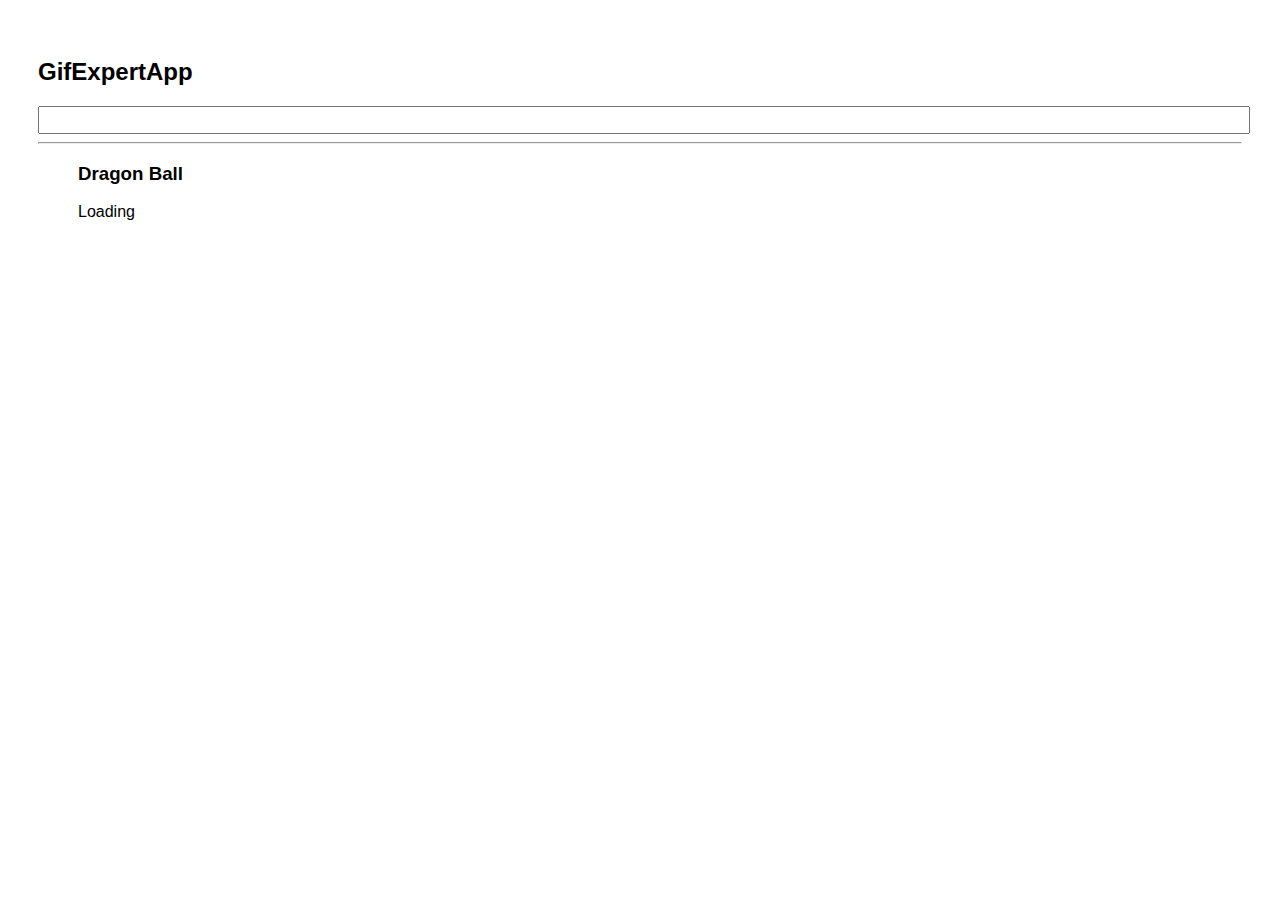
<file: docs/index.html>
<!doctype html>
<html lang="en">

<head>
    <meta charset="utf-8" />
    <link rel="icon" href="./favicon.ico" />
    <meta name="viewport" content="width=device-width,initial-scale=1" />
    <meta name="theme-color" content="#000000" />
    <meta name="description" content="Web site created using create-react-app" />
    <link rel="apple-touch-icon" href="./logo192.png" />
    <link rel="manifest" href="./manifest.json" />
    <link rel="stylesheet" href="https://cdnjs.cloudflare.com/ajax/libs/animate.css/4.1.1/animate.min.css" />
    <title>GIF Expert</title>
    <link href="./static/css/main.c91043ae.chunk.css" rel="stylesheet">
</head>

<body><noscript>You need to enable JavaScript to run this app.</noscript>
    <div id="root"></div>
    <script>!function (e) { function r(r) { for (var n, p, f = r[0], i = r[1], l = r[2], c = 0, s = []; c < f.length; c++)p = f[c], Object.prototype.hasOwnProperty.call(o, p) && o[p] && s.push(o[p][0]), o[p] = 0; for (n in i) Object.prototype.hasOwnProperty.call(i, n) && (e[n] = i[n]); for (a && a(r); s.length;)s.shift()(); return u.push.apply(u, l || []), t() } function t() { for (var e, r = 0; r < u.length; r++) { for (var t = u[r], n = !0, f = 1; f < t.length; f++) { var i = t[f]; 0 !== o[i] && (n = !1) } n && (u.splice(r--, 1), e = p(p.s = t[0])) } return e } var n = {}, o = { 1: 0 }, u = []; function p(r) { if (n[r]) return n[r].exports; var t = n[r] = { i: r, l: !1, exports: {} }; return e[r].call(t.exports, t, t.exports, p), t.l = !0, t.exports } p.m = e, p.c = n, p.d = function (e, r, t) { p.o(e, r) || Object.defineProperty(e, r, { enumerable: !0, get: t }) }, p.r = function (e) { "undefined" != typeof Symbol && Symbol.toStringTag && Object.defineProperty(e, Symbol.toStringTag, { value: "Module" }), Object.defineProperty(e, "__esModule", { value: !0 }) }, p.t = function (e, r) { if (1 & r && (e = p(e)), 8 & r) return e; if (4 & r && "object" == typeof e && e && e.__esModule) return e; var t = Object.create(null); if (p.r(t), Object.defineProperty(t, "default", { enumerable: !0, value: e }), 2 & r && "string" != typeof e) for (var n in e) p.d(t, n, function (r) { return e[r] }.bind(null, n)); return t }, p.n = function (e) { var r = e && e.__esModule ? function () { return e.default } : function () { return e }; return p.d(r, "a", r), r }, p.o = function (e, r) { return Object.prototype.hasOwnProperty.call(e, r) }, p.p = "/"; var f = this["webpackJsonpgif-expert-app"] = this["webpackJsonpgif-expert-app"] || [], i = f.push.bind(f); f.push = r, f = f.slice(); for (var l = 0; l < f.length; l++)r(f[l]); var a = i; t() }([])</script>
    <script src="./static/js/2.3d9d7875.chunk.js"></script>
    <script src="./static/js/main.990cfa9b.chunk.js"></script>
</body>

</html>
</file>
<file: docs/static/css/main.c91043ae.chunk.css>
*{font-family:"Segoe UI",Tahoma,Geneva,Verdana,sans-serif}body{padding:30px}input{width:100%;font-size:1.2rem;color:grey}.card-grid{display:flex;flex-direction:row;flex-wrap:wrap}.card{align-content:center;border:1px solid grey;border-radius:6px;overflow:hidden;margin-bottom:10px;margin-right:10px}.card p{text-align:center;padding:5px}.card img{max-height:170px}
/*# sourceMappingURL=main.c91043ae.chunk.css.map */
</file>
